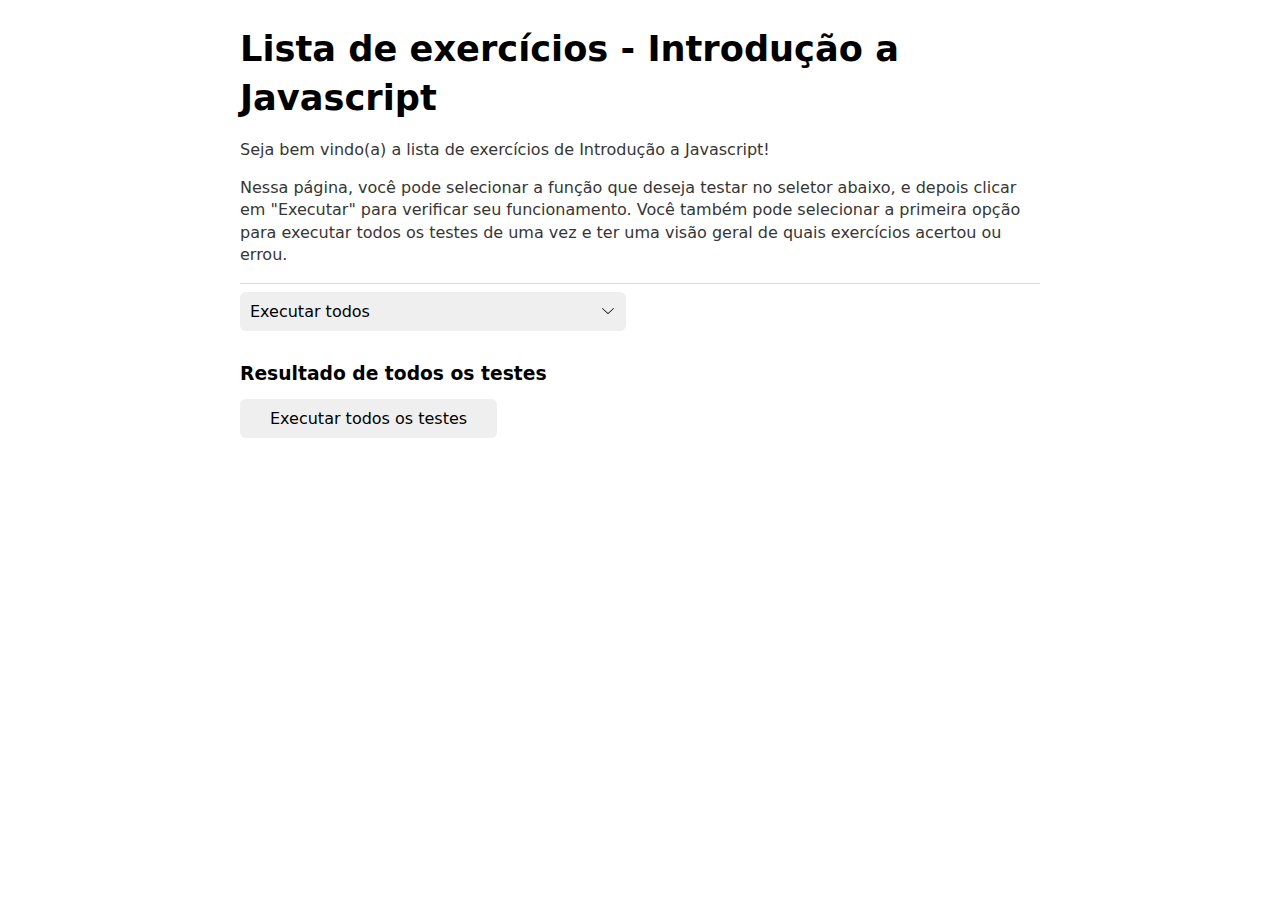
<file: semana1/lista-logica/index.html>
<!DOCTYPE html>
<html lang="en">
<head>
  <meta charset="UTF-8">
  <meta http-equiv="X-UA-Compatible" content="IE=edge">
  <meta name="viewport" content="width=device-width, initial-scale=1.0">
  <script src="./tests.js" defer></script>
  <script src="./exercicios.js" defer></script>
  <title>Document</title>
</head>
<body>
  <div id="root"></div>
</body>
</html>
</file>
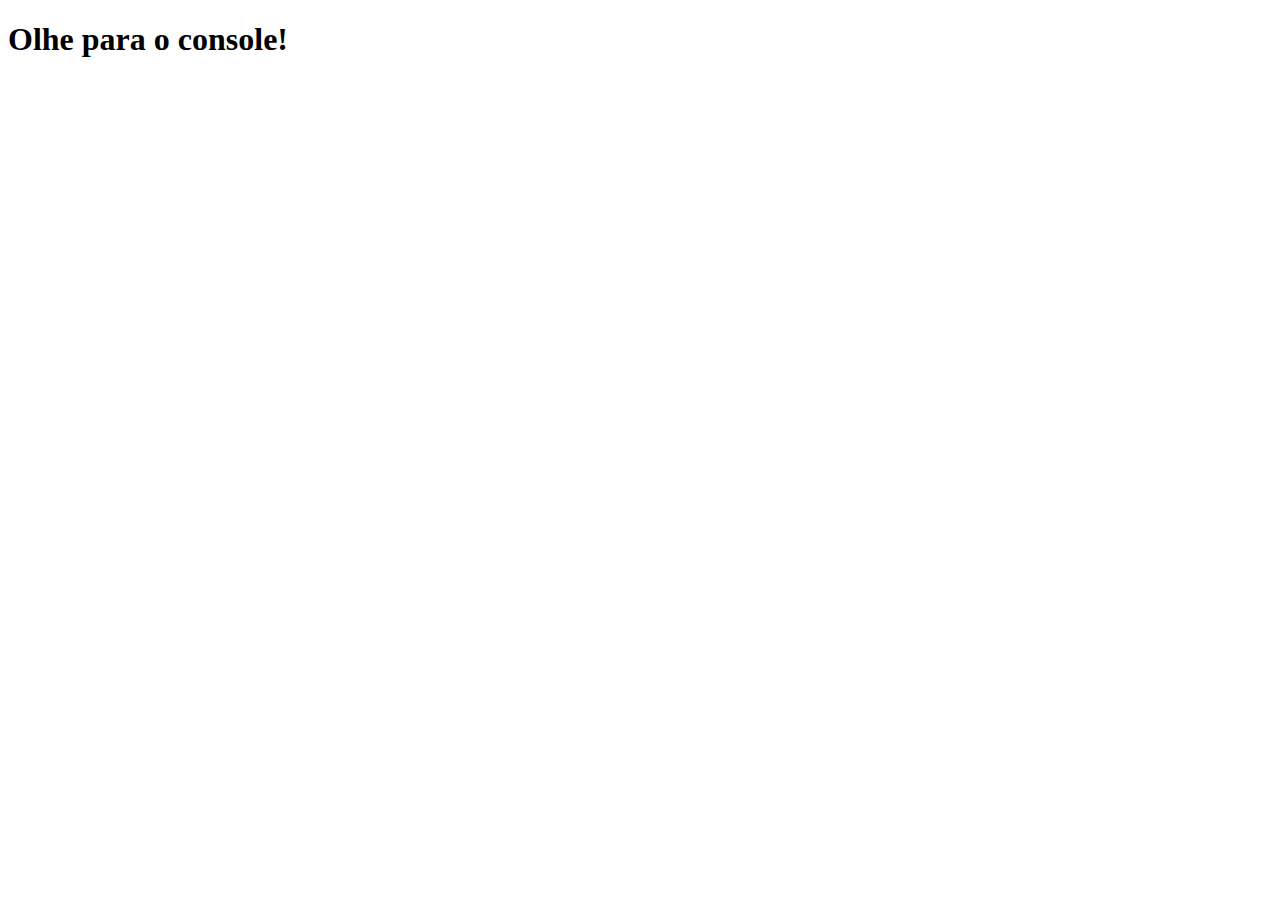
<file: semana1/operadores-template/index.html>
<!DOCTYPE html>
<html lang="en">
<head>
    <meta charset="UTF-8">
    <meta http-equiv="X-UA-Compatible" content="IE=edge">
    <meta name="viewport" content="width=device-width, initial-scale=1.0">
    <script src="index.js"></script>
    <title>Operadores</title>
</head>
<body>
    <h1>Olhe para o console!</h1>
</body>
</html>
</file>
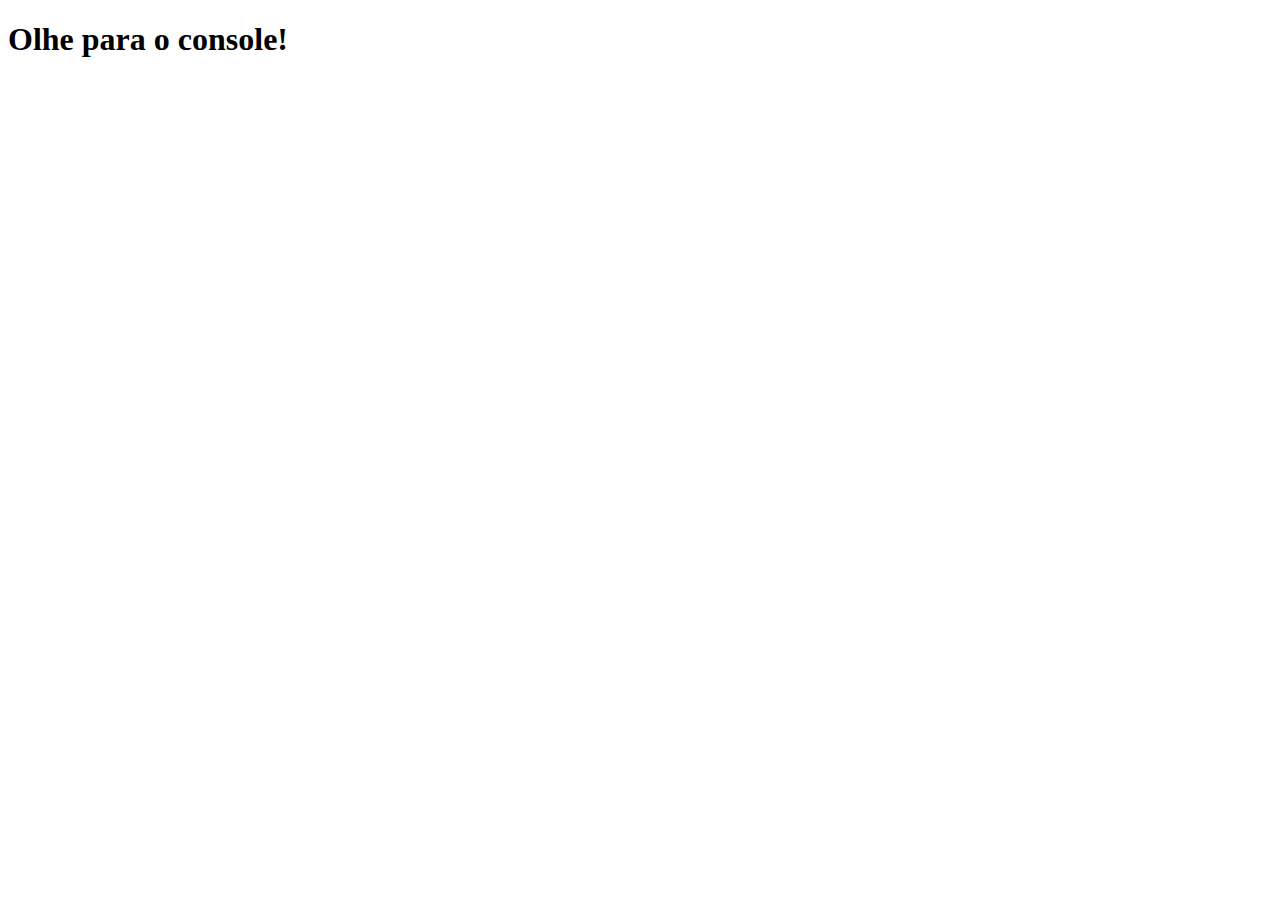
<file: semana1/Aula-2/Operacoes/index.html>
<!DOCTYPE html>
<html lang="en">
<head>
  <meta charset="UTF-8">
  <meta http-equiv="X-UA-Compatible" content="IE=edge">
  <meta name="viewport" content="width=device-width, initial-scale=1.0">
  <script src="index.js"></script>
  <title>Operadores</title>
</head>
<body>
  <h1>Olhe para o console!</h1>
</body>
</html>
</file>
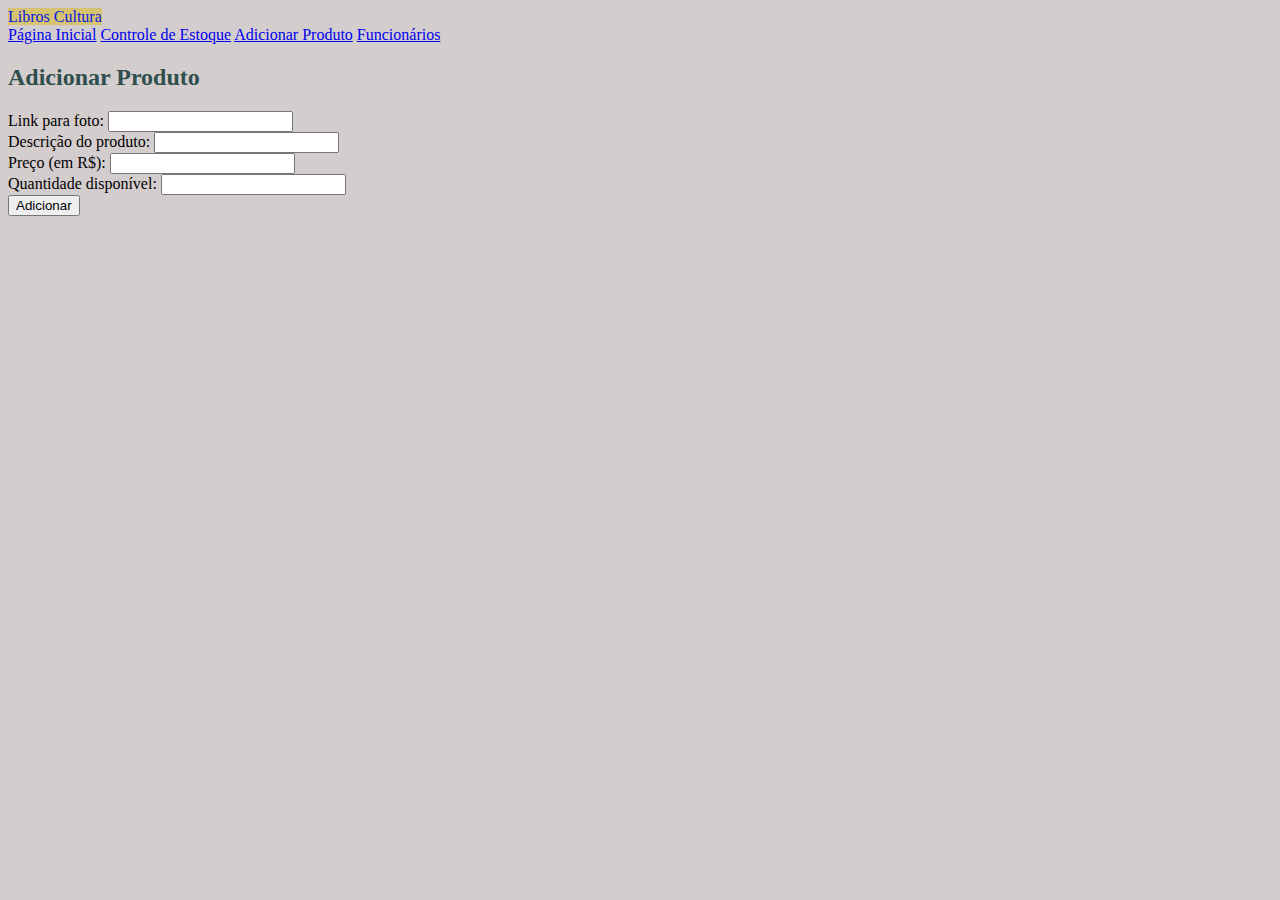
<file: semana3/sistema-loja/add-produto.html>
<!DOCTYPE html>
<html lang="en">
<head>
    <meta charset="UTF-8">
    <meta name="viewport" content="width=device-width, initial-scale=1.0">
    <meta http-equiv="X-UA-Compatible" content="ie=edge">
    <title>Adicionar Produto</title>
    <link rel="stylesheet" type="text/css" href="style.css">
</head>
<body>
    <div>
        <p class="colorida">Libros Cultura</p>
    </div>
    
    <div>
        <a href="index.html">Página Inicial</a>
        <a href="ctrl-estoque.html">Controle de Estoque</a>
        <a href="add-produto.html">Adicionar Produto</a>
        <a href="funcionarios.html">Funcionários</a>
    </div>

    
    <h2>Adicionar Produto</h2>
    <form action="#">
        <div>
            <label for="link-foto">Link para foto: </label>
            <input type="url" id="link-foto" name="link-foto">
        </div>
        
        <div>
            <label for="descricao">Descrição do produto: </label>
            <!-- Adicione o id apropriado para o input abaixo -->
            <input type="text" id="descricao" name="descrição">
        </div>
        
        <div>
            <label for="preco">Preço (em R$): </label>
            <!-- Adicione o id apropriado e o type para receber números abaixo -->
            <input type="number" id="preco" name="preço">
        </div>
        
        <div>
            <!-- Preencha as propriedades necessárias para os elementos abaixo -->
            <label for="quantidade">Quantidade disponível: </label>
            <input type="number" id="quantidade" nome="quantidade"> 
        </div>

        <div class="form-add">
            <!-- Adicione ao type do botão abaixo o valor para que ele submeta o formulário -->
            <button type="submit">Adicionar</button>
        </div>

    </form>

</body>
</html>
</file>
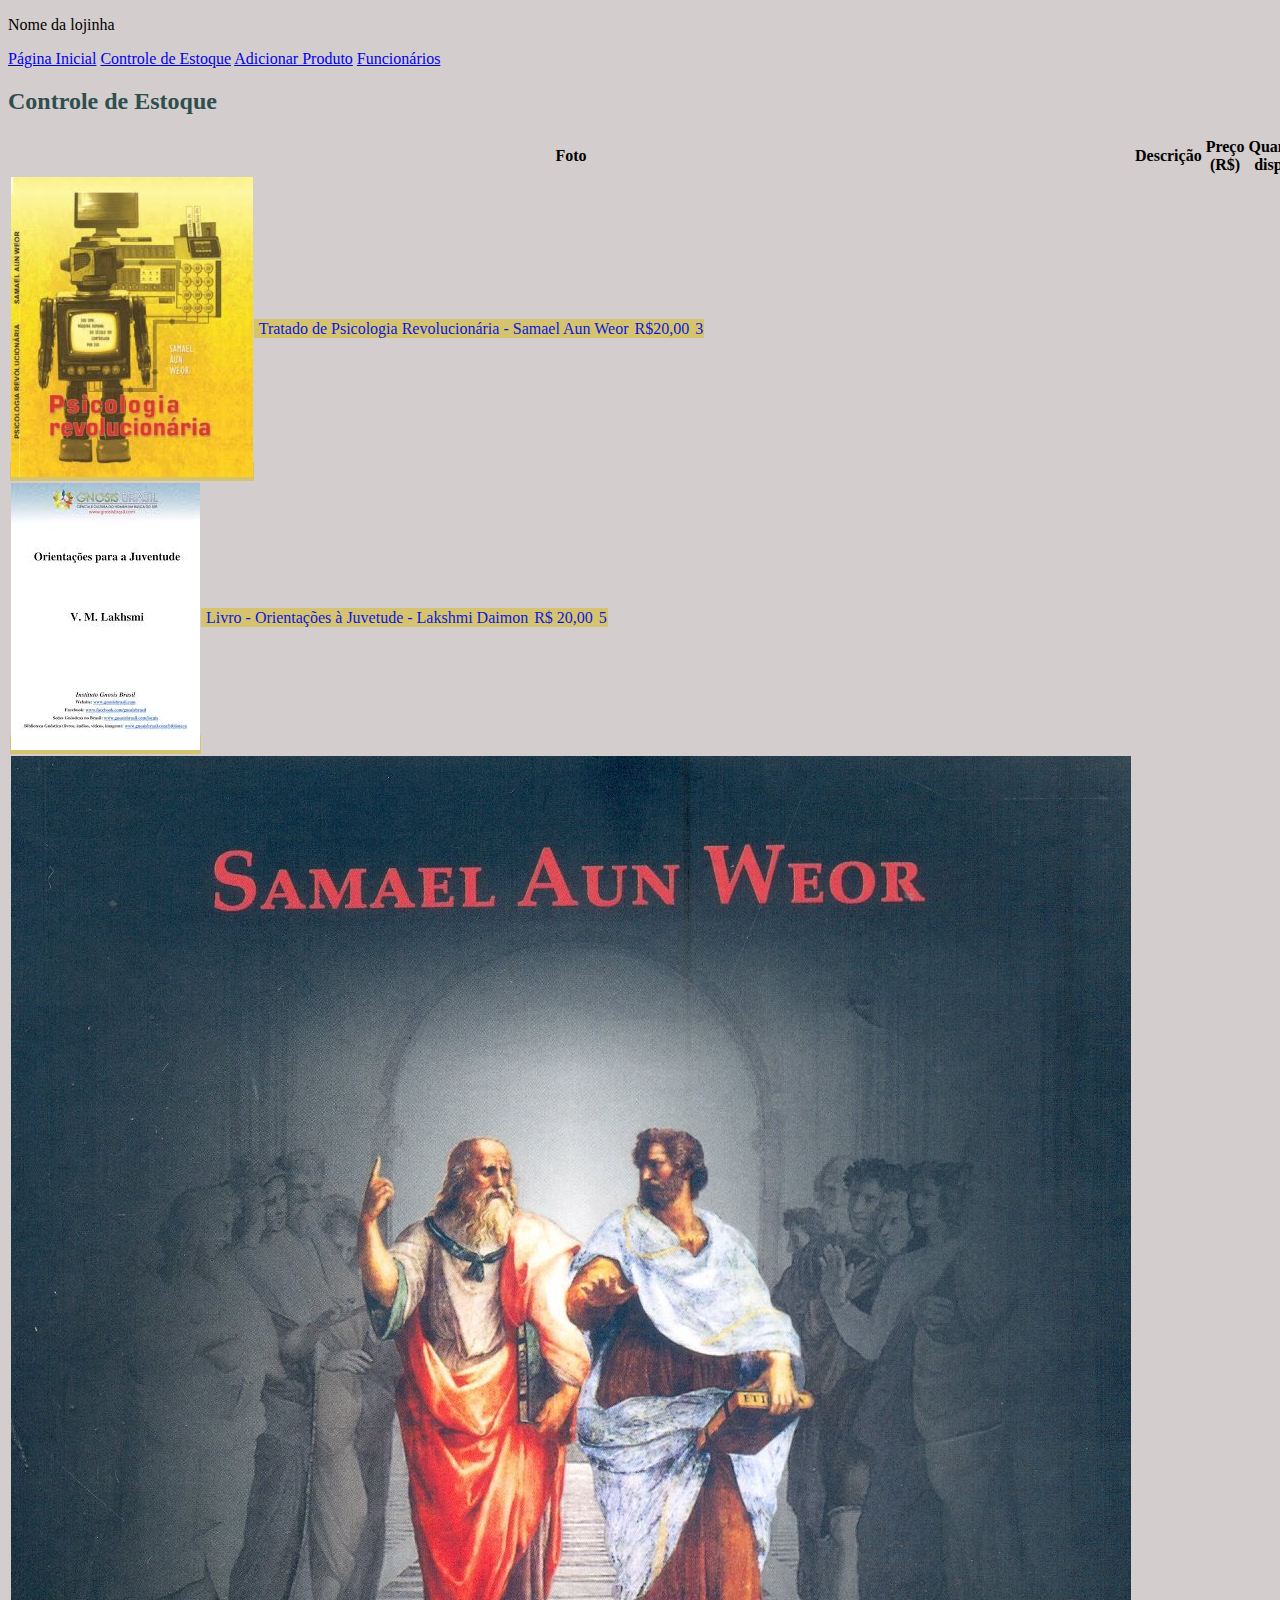
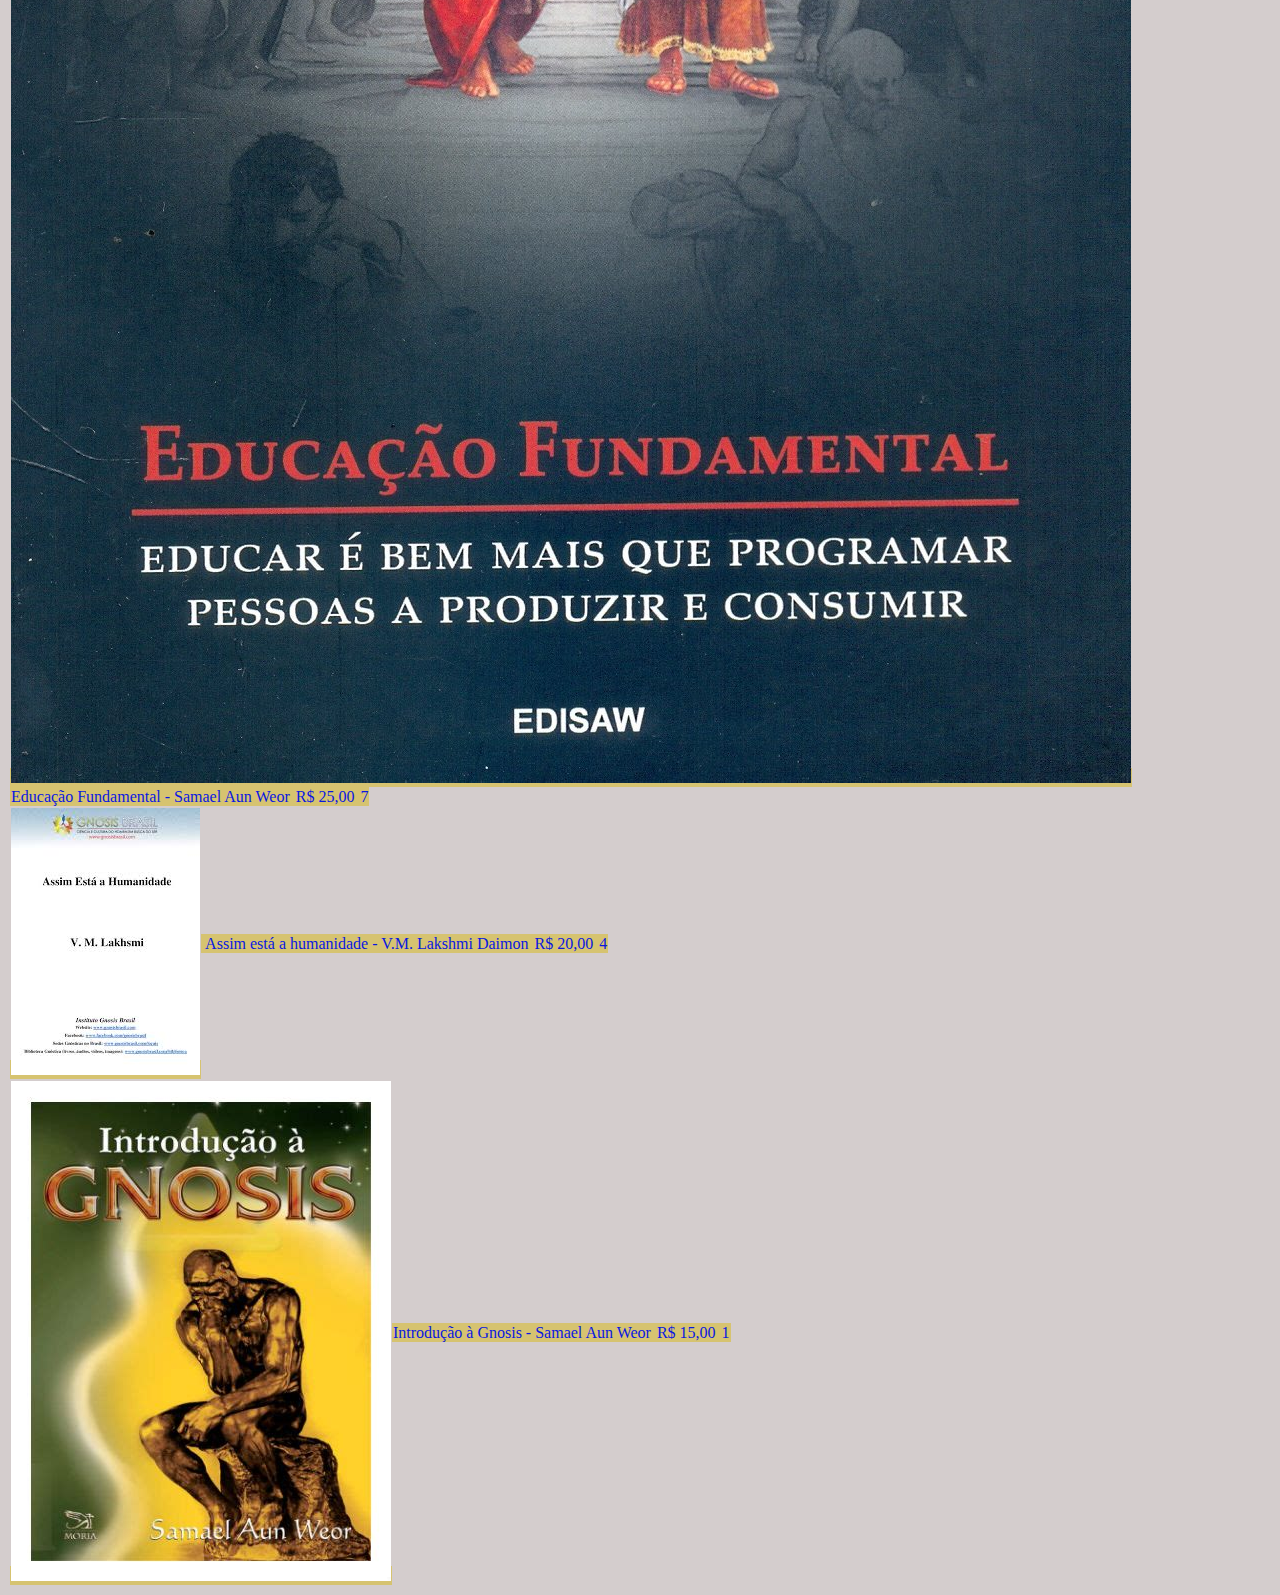
<file: semana3/sistema-loja/ctrl-estoque.html>
<!DOCTYPE html>
<html lang="en">
<head>
    <meta charset="UTF-8">
    <meta name="viewport" content="width=device-width, initial-scale=1.0">
    <meta http-equiv="X-UA-Compatible" content="ie=edge">
    <title>Controle de Estoque</title>
    <link rel="stylesheet" type="text/css" href="style.css">
</head>
<body>
    <div>
        <p>Nome da lojinha</p>
    </div>
    
    <div>
        <a href="index.html">Página Inicial</a>
        <a href="ctrl-estoque.html">Controle de Estoque</a>
        <a href="add-produto.html">Adicionar Produto</a>
        <a href="funcionarios.html">Funcionários</a>
    </div>

    <h2>Controle de Estoque</h2>

    <table>
        <tr>
            <th>Foto</th>
            <th>Descrição</th>
            <th>Preço (R$)</th>
            <th>Quantidade disponível</th>
        </tr>

        <tr>
            <td><img src="./images/tratadopsicologia.jpg" alt="Tratado de Psicologia Revolucionária - Samael Aun Weor"/></td>
            <td> Tratado de Psicologia Revolucionária - Samael Aun Weor</td>
            <td> R$20,00 </td>
            <td> 3 </td>
        </tr>

        <tr>
            <td><img src="./images/orientaçõesAJuventude.jpg" alt="Livro - Orientações à Juvetude - Lakshmi Daimon"/></td>
            <td> Livro - Orientações à Juvetude - Lakshmi Daimon </td>
            <td> R$ 20,00 </td>
            <td> 5 </td>
        </tr>

        <tr>
            <td><img src="./images/educacaoFundamental.jpg" alt="Educação Fundamental - Samael Aun Weor"/></td>
            <td> Educação Fundamental - Samael Aun Weor </td>
            <td> R$ 25,00 </td>
            <td> 7 </td>
        </tr>

        <tr>
            <td><img src="./images/assimEstaaHumanidade.jpg" alt="Assim Está a Humanidade - Lakshmi Daimon"/></td>
            <td> Assim está a humanidade - V.M. Lakshmi Daimon </td>
            <td> R$ 20,00 </td>
            <td> 4 </td>
        </tr>
        
        <tr>
            <td><img src="./images/introducaoAGnosis.jpg" alt="Introdução à Gnosis - Samael Aun Weor"></td>
            <td>Introdução à Gnosis - Samael Aun Weor</td>
            <td> R$ 15,00</td>
            <td> 1 </td>
        </tr>
    </table>

</body>
</html>
</file>
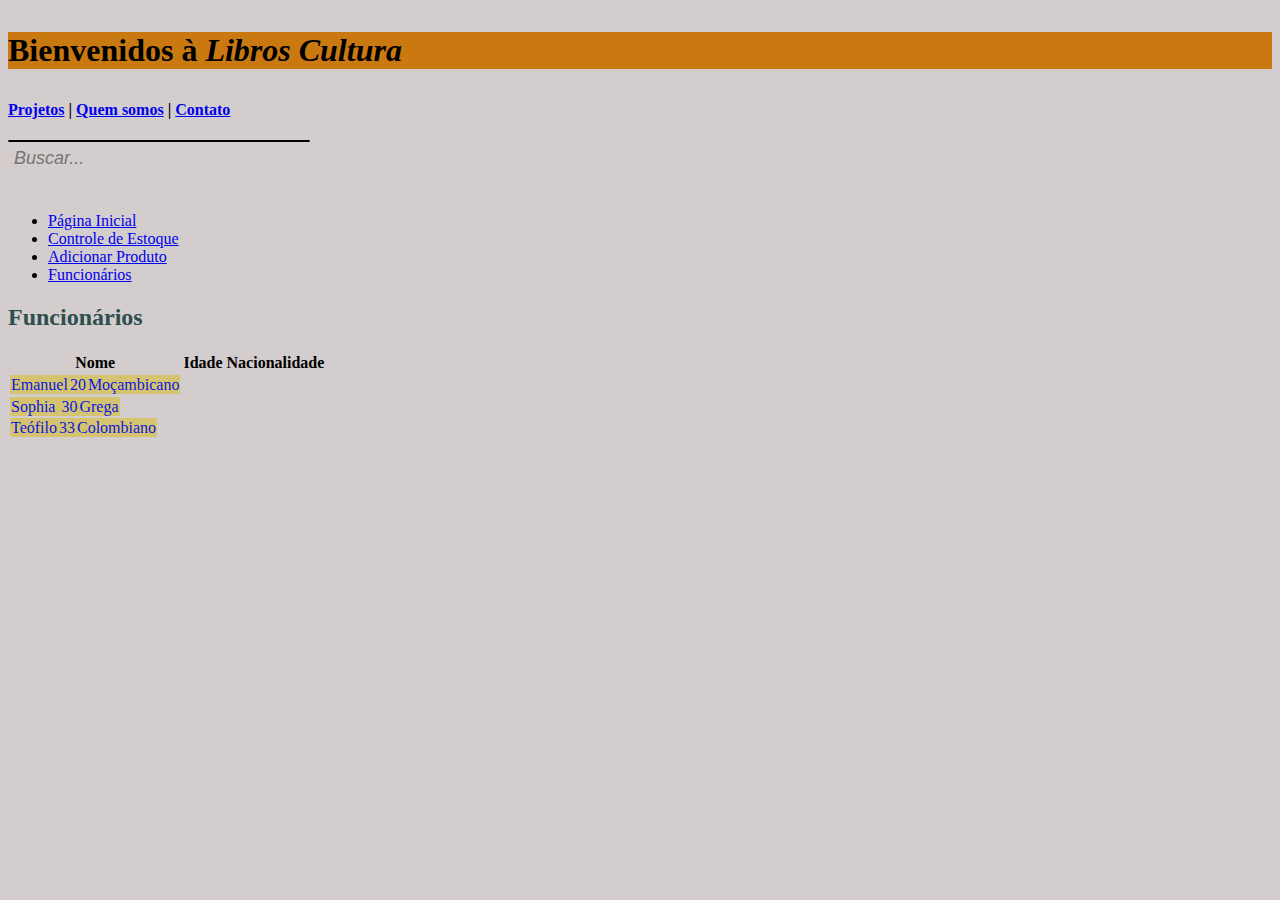
<file: semana3/sistema-loja/funcionarios.html>
<!DOCTYPE html>
<html lang="pt-br">
<head>
    <meta charset="UTF-8">
    <meta name="viewport" content="width=device-width, initial-scale=1.0">
    <meta http-equiv="X-UA-Compatible" content="ie=edge">
    <title>Funcionários</title>
    <link rel="stylesheet" type="text/css" href="style.css">
   
</head>
<body>
    <header>
        <h1 style="background-color:rgb(202, 121, 16)" ><p>Bienvenidos à <em>Libros Cultura</p></em></h1>
        <nav>
            <h4><p><a href="#">Projetos</a> | <a href="#">Quem somos</a> | <a href="#">Contato</a></p></h4>
        </nav>
        <div id="divBusca">
            <input type="text" id="txtBusca" placeholder="Buscar..."/>
        </div>
    </header>
    
    <br>
    <br>
    <br>
   
    <div>
      <ul class="navbar">
        <li><a href="index.html">Página Inicial</a>
        <li><a href="ctrl-estoque.html">Controle de Estoque</a>
        <li><a href="add-produto.html">Adicionar Produto</a>
        <li><a href="funcionarios.html">Funcionários</a>
    </div>

    <h2>Funcionários</h2>

    <div>
    <table >
         <tr>
             <th>Nome</th>
             <th>Idade</th>
             <th>Nacionalidade</th>
         </tr>
         <tr>
             <td>Emanuel</td>
             <td>20</td>
             <td>Moçambicano</td>
         </tr>
         <tr>
             <td>Sophia</td>
             <td> 30</td>
             <td>Grega</td>
         </tr>
         <tr>
             <td>Teófilo</td>
             <td>33</td>
             <td>Colombiano</td>
         </tr>
        </table>
  </div>
</body>
</html>
</file>
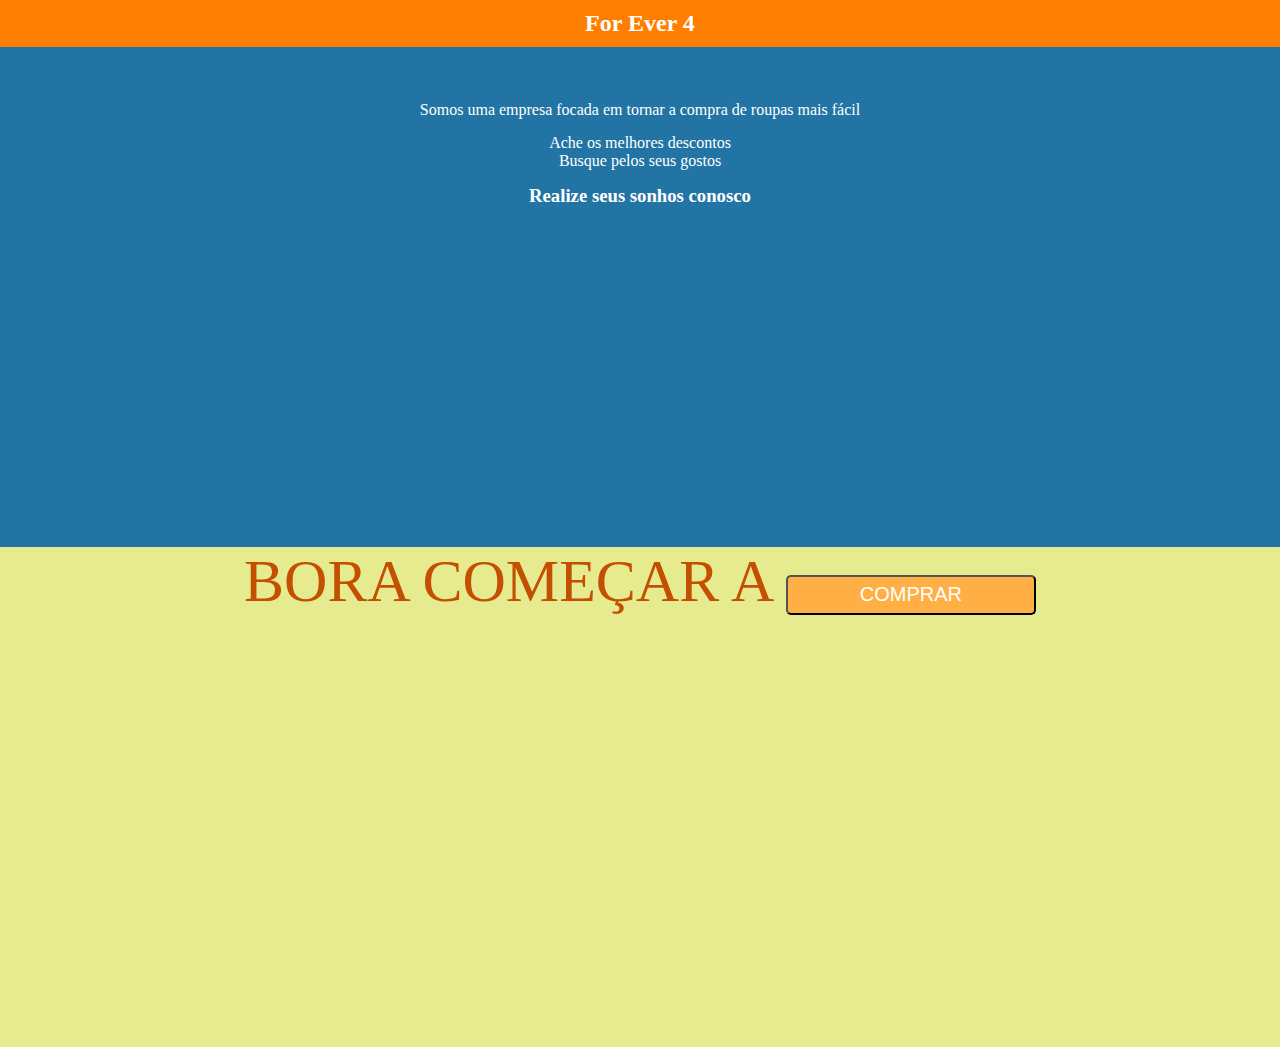
<file: semana3/bugfixes/exercicio-bugfixes/home.html>
<!DOCTYPE html>
<html lang="en">

<head>
    <meta charset="UTF-8">
    <meta name="viewport" content="width=device-width, initial-scale=1.0">
    <meta http-equiv="X-UA-Compatible" content="ie=edge">
    <link rel="stylesheet" type="text/css" href="index.css">
    <link href="https://fonts.googleapis.com/css?family=Roboto&display=swap" rel="stylesheet">
    <title>For Ever 4</title>
</head>

<body>
    <h2>For Ever 4</h2>
    <div>
        <div class="container" id="container-de-descricao">
            <br>
            <br>
            <br>
            <p> Somos uma empresa focada em tornar a compra de roupas mais fácil </p>
            <ol>
                <li> Ache os melhores descontos </li>
                <li> Busque pelos seus gostos</li>
            </ol>
            <h3> Realize seus sonhos conosco</h3>
        </div>

        <div class="container" id="container-para-comprar">
            <p> BORA COMEÇAR A </p>
            <a href="comprar.html"><button class="botao-amarelo" > COMPRAR </button></a>
        </div>
    </div>
</body>
</body>

</html>
</file>
<file: semana3/sistema-loja/style.css>
body {
    background-color:rgb(212, 205, 205);
}

.colorida {
    background-color: rgb(214, 195, 112);
     color:rgb(9, 24, 224);
     display: inline
}

h2 {
    color: darkslategray;
}

.laranja {
    background-color: rgb(202, 121, 16);
    display: inline;
    
    
}


#fundo-laranja { 
    background-color: rgb(202, 121, 16);
}

#divBusca {
    background-color:#2F4F4F;
    border:solid 1px;
    border-radius: 15px;
    width:300px;
}

#txtBusca {
    float: left;
    background-color: transparent;
    padding-left: 5px;
    font-style: italic;
    font-size: 18px;
    border: none;
    height: 32px;
    width: 260px;
}

td {
    background-color: rgb(214, 195, 112);
     color:rgb(9, 24, 224);
     display: inline
}
</file>
<file: semana3/bugfixes/exercicio-bugfixes/index.css>
/** 
  *
  *  ESTILOS GERAIS 
  *
  **/

* {
    margin: 0;
    padding: 0;
}

h2 {
    background-color: #fe7e02;
    padding: 10px 5px 10px 5px;
    color: white;
    text-align: center;
}

input {
    height: 20px;
    width: 500px;
}

button:focus {
    color: white;
}

img {
    width: 100px;
}

div>p:first-child {
    display: inline;
}

div img {
    background: black;
}

.botao-amarelo {
    background-color: #ffaf43;
    width: 250px;
    height: 40px;
    border-radius: 5px;
    font-size: 20px;
    color: white;
}

.botao-amarelo:hover {
    background-color: #c44f00;
}

.container {
    height: 500px;
    text-align: center;
}

.icone {
    height: 15px;
}


/** 
  *
  *  ESTILOS HOME 
  *
  **/

#container-de-descricao {
    background-color: #2274a5;
    color: white;
}

#container-de-descricao>ol {
    padding: 15px 0px;
}

#container-para-comprar {
    background-color: #e7eb90;
}

#container-para-comprar>p {
    color: #c44f00;
    padding: 100px 0;
    font-size: 60px;
}


/**
  *
  *  ESTILOS COMPRAR 
  *
  **/

div:nth-child(2),
div:last-child {
    text-align: center;
}

table {
    width: 60%;
}

td button {
    background-color: #fadf63;
    width: 150px;
    height: 30px;
    border-radius: 5px;
    color: black;
}

.container-do-search {
    margin-top: 20px;
    height: 100px;
}


#back-button {
    background-color: white;
    width: 100px;
    height: 20px;
    border: 1px solid black;
    border-radius: 5px;
    font-size: 10px;
    color: black;
}

#back-button:hover {
    background-color: #635a3d;
}
</file>
